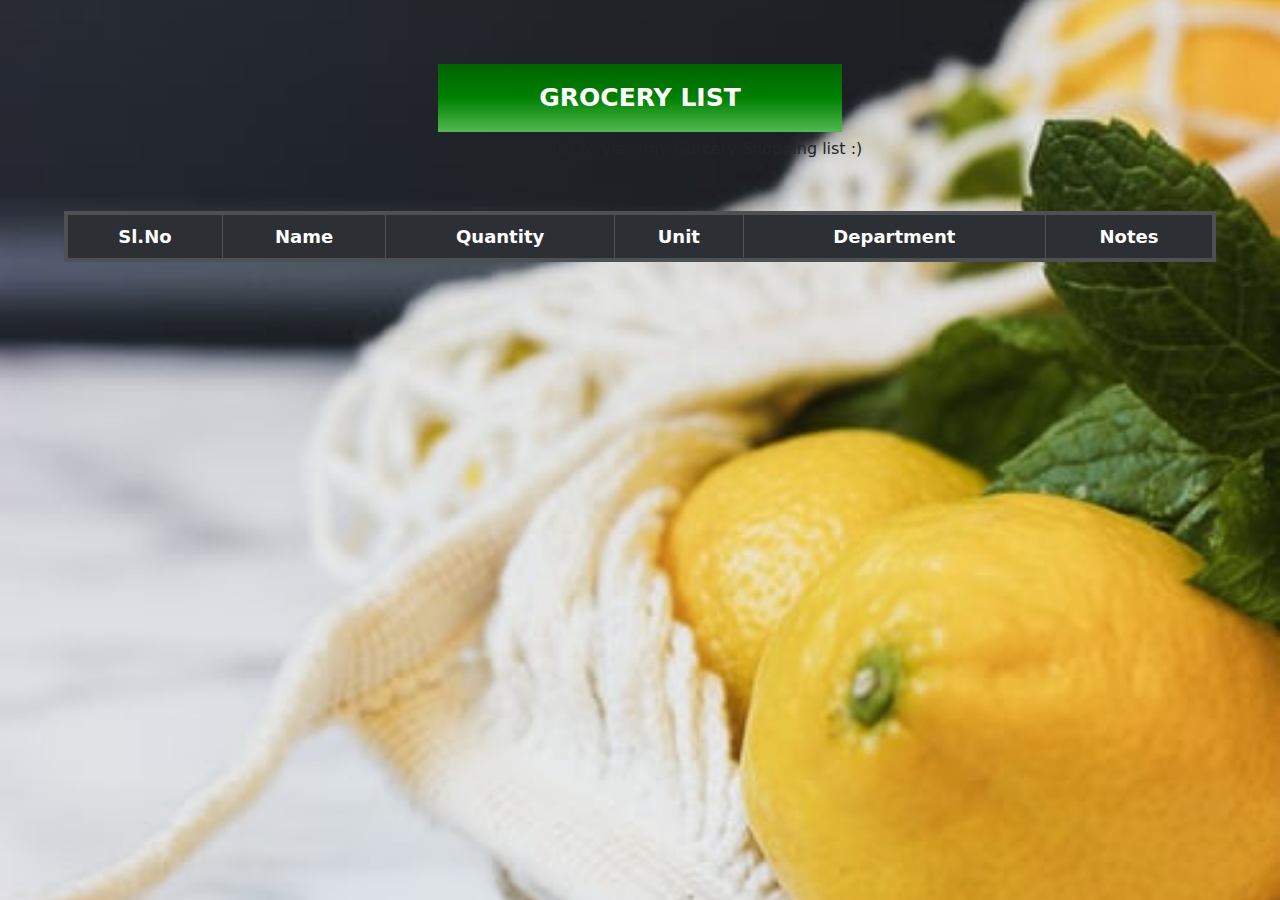
<file: index.html>
<!DOCTYPE html>
<html lang="en">
    <head>
        <meta charset="UTF-8">
        <meta http-equiv="X-UA-Compatible" content="IE=edge">
        <meta name="viewport" content="width=device-width, initial-scale=1.0">
        <title> Gorcery list </title>
        <script src="https://cdnjs.cloudflare.com/ajax/libs/jquery/3.6.0/jquery.min.js"></script>
        <script src="https://cdnjs.cloudflare.com/ajax/libs/jquery/3.6.0/jquery.js"></script>
        <script defer src="script.js"></script>
        <link rel="stylesheet" href="style.css">
        <link href="https://cdn.jsdelivr.net/npm/bootstrap@5.0.2/dist/css/bootstrap.min.css" rel="stylesheet" >
        <script src="https://cdn.jsdelivr.net/npm/bootstrap@5.0.2/dist/js/bootstrap.bundle.min.js" ></script>
    </head>
            
      
    <body>
        <section>
            
            <center> <button id="btn" style="font-size:25px;">GROCERY LIST</button> 
            <p style="margin-top:5px;">Click the gocery list to view my Gorcery Shopping list :)</p></center>
            <!-- TABLE CONSTRUCTION-->
            <table id='table' class="table table-dark  table-striped table-bordered">
               <th style="text-align:center;">Sl.No</th>
               <th style="text-align:center;">Name</th>
               <th style="text-align:center;">Quantity</th>
               <th style="text-align:center;">Unit</th>
               <th style="text-align:center;">Department</th>
               <th style="text-align:center;">Notes</th>
            </table>
            
        </section>
    </body>
      
</html>
</file>
<file: style.css>
*{
    margin:0;
    padding: 0;
}
body{
    background-image: url("bg1.jpg") ;
    background-attachment: fixed;
    background-size: cover;
    background-position: center;
    width:100%;
}
section{
    margin:5%;
}
table {
    margin-top:50px;
    font-size: large;
    border: 4px solid black;
}

h1 {
    text-align: center;
    color: #006600;
    font-size: xx-large;
    font-family: 'Gill Sans', 
        'Gill Sans MT', ' Calibri', 
        'Trebuchet MS', 'sans-serif';
}


th{
    
    padding: 10px;
    text-align: center;
}

button{
    position: relative;
    background: linear-gradient(rgb(1, 100, 1),green,rgb(82, 185, 82));
    padding: 15px;
    width:35%;
    border:none;
    color:white;
    font-weight: 900;
}

@media screen and (max-width: 900px){
    button{
        font-weight: 500;
    }
    p{
        color:white;
    }
}
</file>
